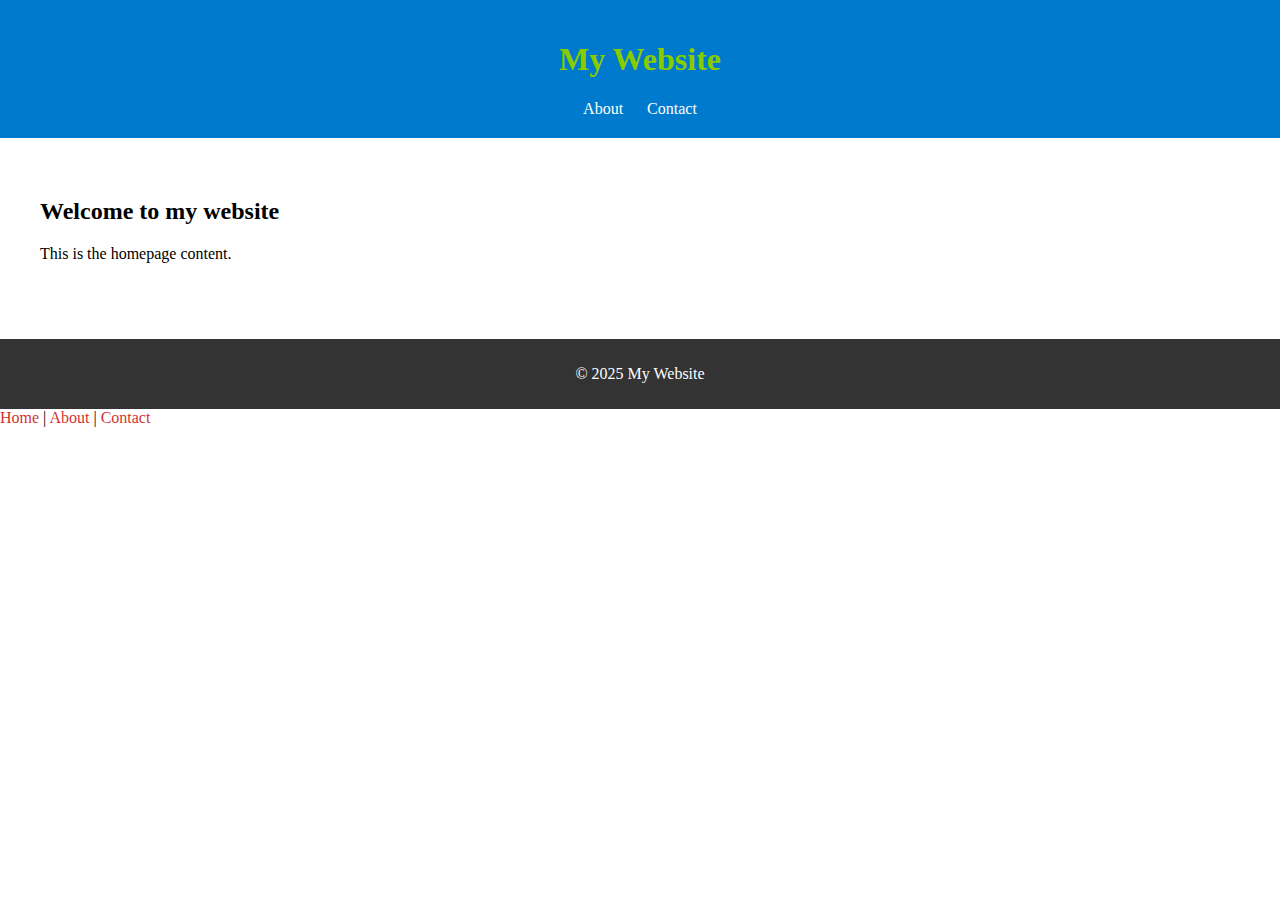
<file: Web practice/index.html>
<!DOCTYPE html>
<html>
  <head>
   
<link rel="stylesheet" href="style.css">

    <title>About me</title>
  </head>
    <body>
  <header>
    <h1>My Website</h1>
    <nav>
      <a href="about.html">About</a> 
      <a href="contact.html">Contact</a>
    </nav>
  </header>

  <main>
    <h2>Welcome to my website</h2>
    <p>This is the homepage content.</p>
  </main>

  <footer>
    <p>&copy; 2025 My Website</p>
  </footer>
</body>

  <a href="index.html">Home</a> |
  <a href="about.html">About</a> |
  <a href="contact.html">Contact</a>
</nav>

  </body>
</html>
</file>
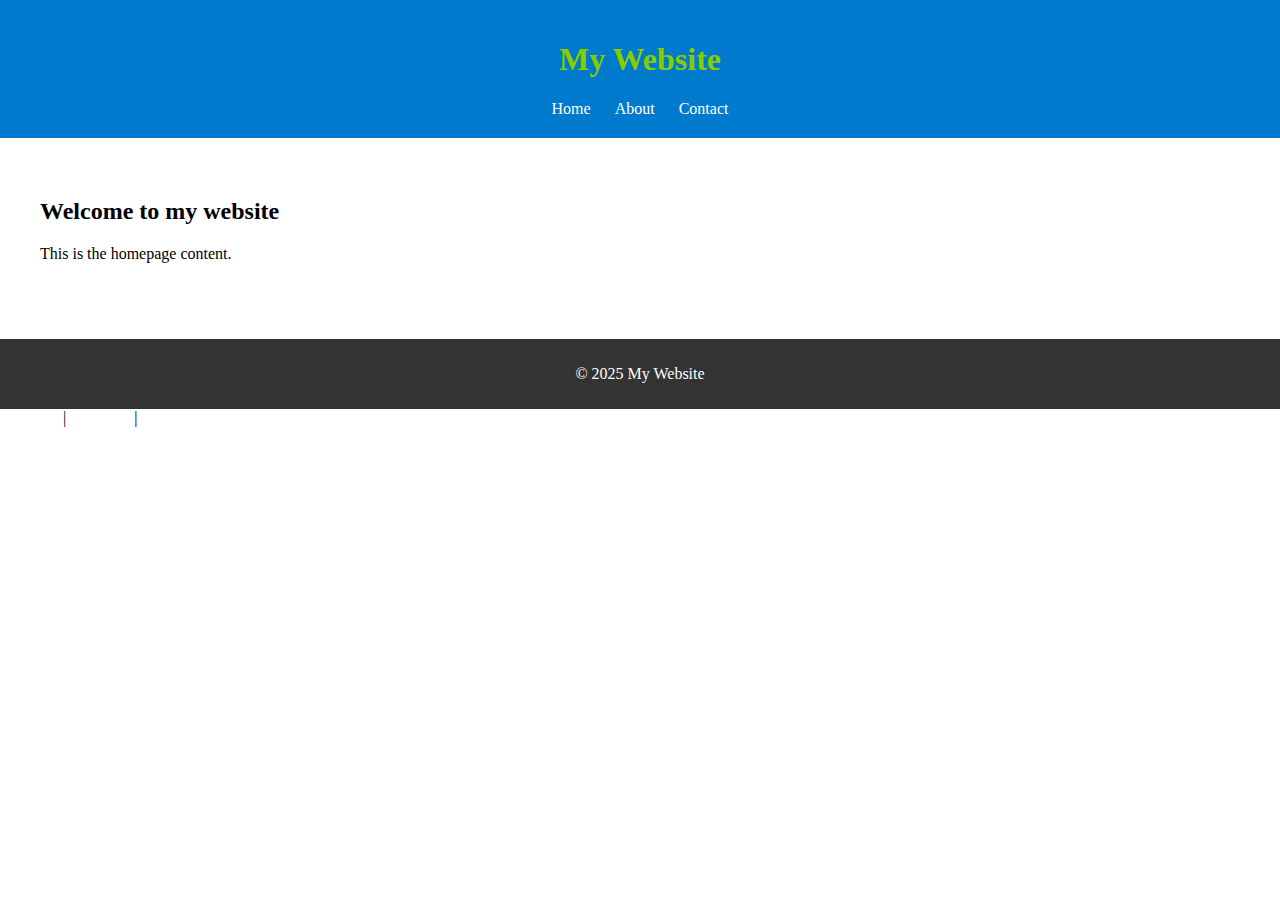
<file: Web practice/about.html>
<!DOCTYPE html>
<html>
  <head>
    <title>About Page</title>
    <link rel="stylesheet" href="style.css">
  </head>
    <body>
  <header>
    <h1>My Website</h1>
    <nav>
      <a href="index.html">Home</a> 
      <a href="about.html">About</a> 
      <a href="contact.html">Contact</a>
    </nav>
  </header>

  <main>
    <h2>Welcome to my website</h2>
    <p>This is the homepage content.</p>
  </main>

  <footer>
    <p>&copy; 2025 My Website</p>
  </footer>
</body>


    <!-- Link back to Home page -->
  <nav>
  <a href="index.html">Home</a> |
  <a href="about.html">About</a> |
  <a href="contact.html">Contact</a>
</nav>

  </body>
</html>
</file>
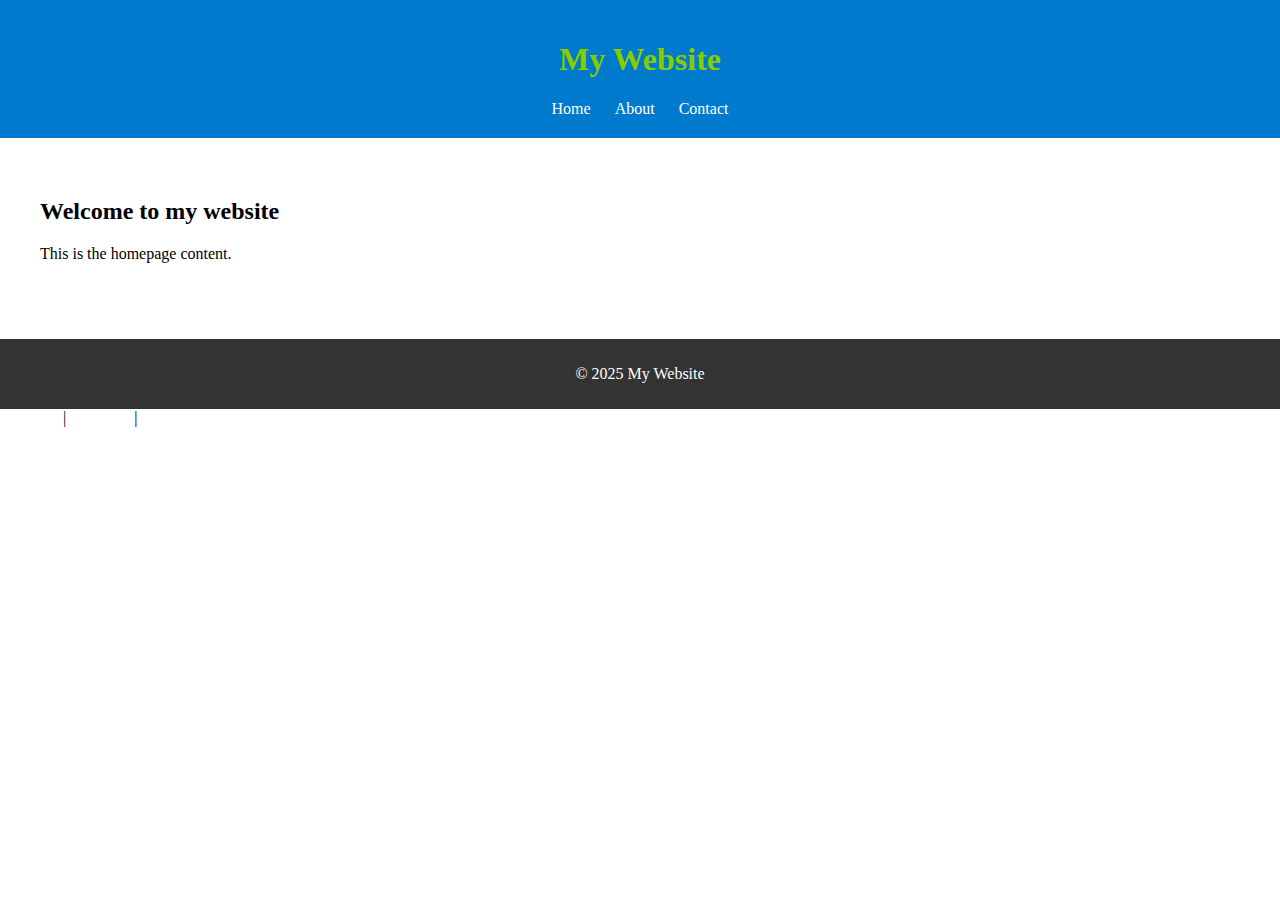
<file: Web practice/contact.html>
<!DOCTYPE html>
<html>
  <head>
    <title>About Page</title>
    <link rel="stylesheet" href="style.css">
  </head>
<body>
  <header>
    <h1>My Website</h1>
    <nav>
      <a href="index.html">Home</a> 
      <a href="about.html">About</a> 
      <a href="contact.html">Contact</a>
    </nav>
  </header>

  <main>
    <h2>Welcome to my website</h2>
    <p>This is the homepage content.</p>
  </main>

  <footer>
    <p>&copy; 2025 My Website</p>
  </footer>
</body>


    <!-- Link back to Home page -->
    <nav>
  <a href="index.html">Home</a> |
  <a href="about.html">About</a> |
  <a href="contact.html">Contact</a>
</nav>

  </body>
</html>
</file>
<file: Web practice/style.css>
<style>
  body {
    background-color: #f2f2f2e1;
    font-family: Arial, sans-serif;
    color: #33333345;
    max-width: 600px;
    margin: 40px auto;
    padding: 20px;
    border-radius: 10px;
    background: #ffffff3d;
  }

  h1 {
    color: #88cc00;
  }

  img {
  border-radius: 50%;
  box-shadow: 0 0 10px rgba(0,0,0,0.3);
}


  a {
    color: #cc0000d8;
    text-decoration: none;
  }
img {
  display: block;
  margin: 0 auto;
}

  a:hover {
    text-decoration: underline;
  }
</style>
header {
  background: #007acc;
  color: white;
  padding: 20px;
  text-align: center;
}

nav a {
  color: white;
  margin: 0 10px;
  text-decoration: none;
}

main {
  margin: 20px;
}

footer {
  background: #333;
  color: white;
  text-align: center;
  padding: 10px;
}
header {
  background: #007acc;
  color: white;
  padding: 20px;
  text-align: center;
}

nav a {
  color: white;
  margin: 0 10px;
  text-decoration: none;
}

main {
  margin: 20px;
}

footer {
  background: #333;
  color: white;
  text-align: center;
  padding: 10px;nav {
  display: flex;
  justify-content: center; /* center horizontally */
  gap: 20px; /* space between links */
  margin-top: 10px;
}

nav a {
  color: white;
  text-decoration: none;
  font-weight: bold;
}

nav a:hover {
  text-decoration: underline;
}

  margin-top: 40px;
}
body {
  margin: 0;
}

header, main, footer {
  max-width: 100%;
}

main {
  padding: 20px;
}

img {
  max-width: 100%;
  height: auto;
}
</file>
